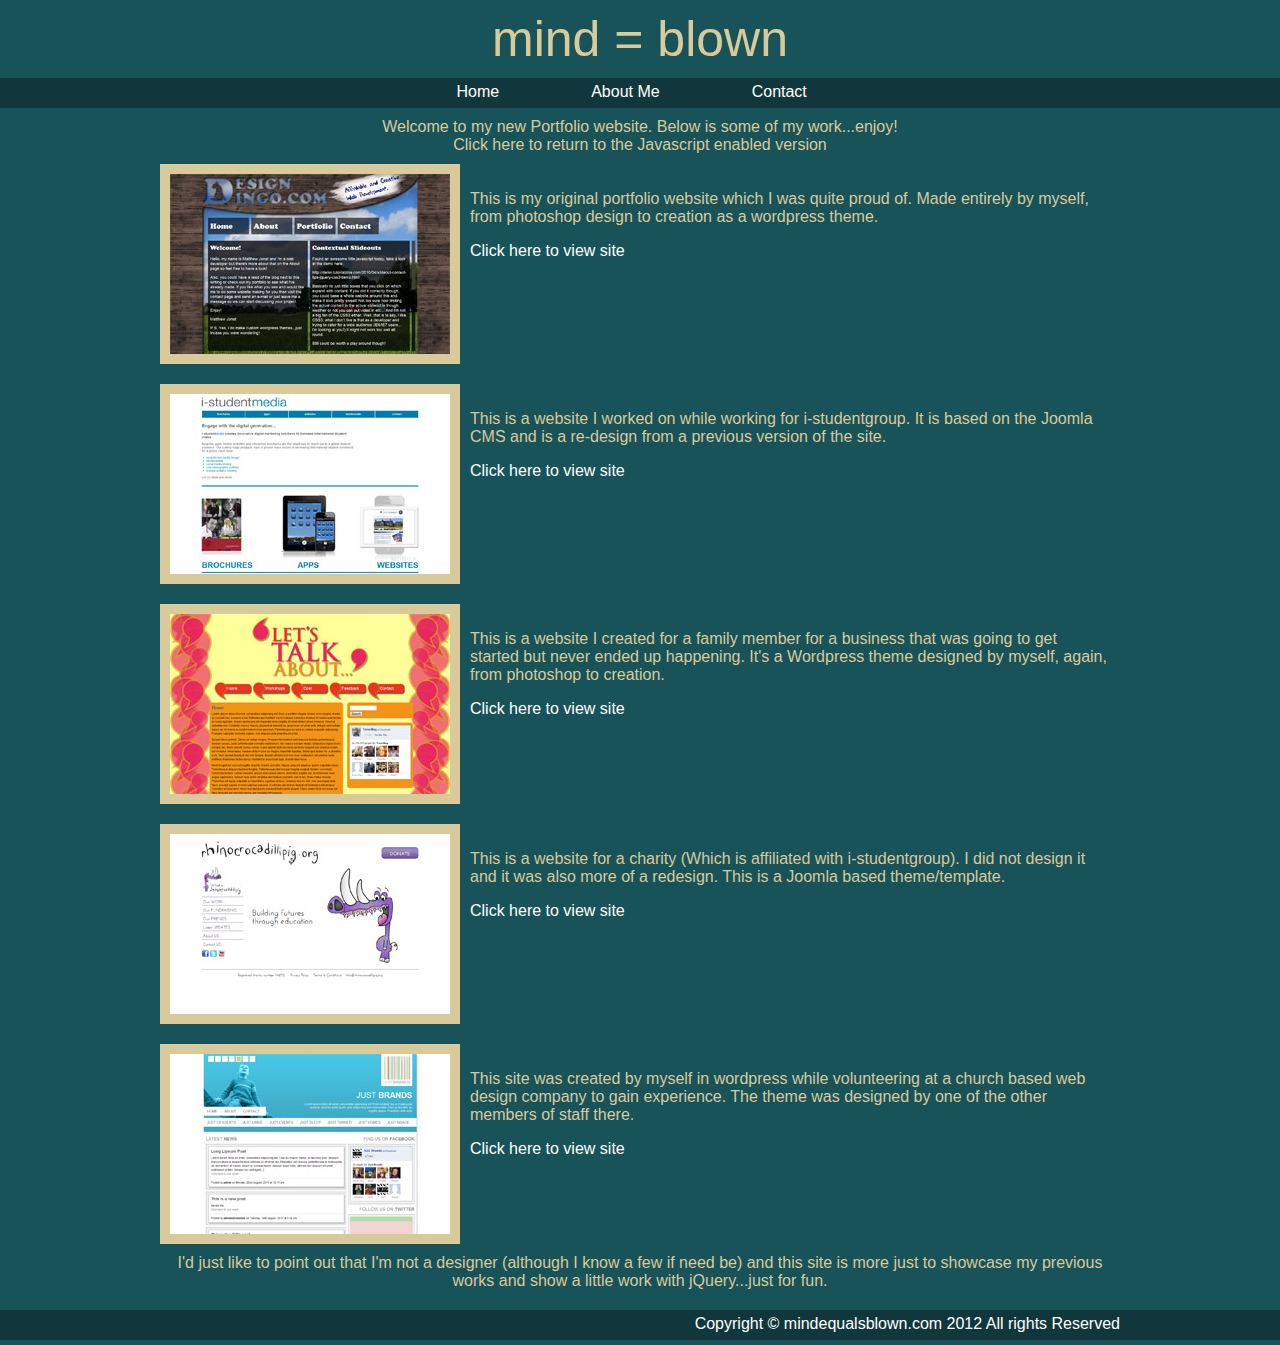
<file: index.html>
<!DOCTYPE HTML PUBLIC "-//W3C//DTD HTML 4.01 Transitional//EN"
"http://www.w3.org/TR/html4/loose.dtd">
<html xmlns="http://www.w3.org/1999/xhtml">
    <head>
        <meta http-equiv="Content-Type" content="text/html; charset=utf-8" />
        <title>mind = blown</title>
        <link href="css/styles.css" rel="stylesheet" type="text/css" />
    </head>
    <body>
    	<div id="container">
	    	<div id="header">
	    		<div id="logo">mind = blown</div>
	    		<div class="menuBg">
	    			<div class="topNav">
	    				<ul>
	    					<li>Home</li>
	    					<li><a href="about.html">About Me</a></li>
	    					<li><a href="contact.html">Contact</a></li>
	    				</ul>
	    			</div>
	    		</div>
	    	</div>
	    	<div id="mainContent">
	    		<div class="topText">
	    			<p>Welcome to my new Portfolio website. Below is some of my work...enjoy!<br /><a href="http://www.mindequalsblown.co.uk">Click here to return to the Javascript enabled version</a></p>
	    		</div>
		    		<div class="boxHolder">
		    			<div class="siteBox">
			    			<div class="sitePreview">
			    				<a href="http://www.design-dingo.com" target="_blank"><img src="images/dd-original.jpg" alt="original design dingo website" /></a>
			    			</div>
			    		</div>
			    		<div class="description">
			    				<p>This is my original portfolio website which I was quite proud of. 
			    					Made entirely by myself, from photoshop design to creation as a wordpress theme.</p>
			    				<p><a href="http://www.design-dingo.com" target="_blank">Click here to view site</a></p>
			    		</div>
			    	</div>
		    		<div class="boxHolder">
			    		<div class="siteBox">
			    			<div class="sitePreview">
			    				<a href="http://www.i-studentmedia.com" target="_blank"><img src="images/i-studentmedia.jpg" alt="i-studentmedia" /></a>
			    			</div>
			    		</div>	
		    			<div class="description">
		    				<p>This is a website I worked on while working for i-studentgroup. It is based on the Joomla CMS and is a 
		    					re-design from a previous version of the site.</p>
		    				<p><a href="http://www.i-studentmedia.com" target="_blank">Click here to view site</a></p>
		    			</div>
		    		</div>
		    		<div class="boxHolder">
			    		<div class="siteBox">
			    			<div class="sitePreview">
			    				<a href="http://cleanboy.freehostingcloud.com/letstalkabout/" target="_blank"><img src="images/lta.jpg" alt="Lets Talk About" /></a>
			    			</div>
			    		</div>
		    			<div class="description">
		    				<p>This is a website I created for a family member for a business that was going to get started but never
		    					ended up happening. It's a Wordpress theme designed by myself, again, from photoshop to creation.</p>
		    				<p><a href="http://cleanboy.freehostingcloud.com/letstalkabout/" target="_blank">Click here to view site</a></p>
		    			</div>		    		
			    	</div>			   
		    		<div class="boxHolder">
			    		<div class="siteBox">
			    			<div class="sitePreview">
			    				<a href="http://www.rhinocrocadillipig.org" target="_blank"><img src="images/rhino.jpg" alt="Rhinocrocadillipig Charity" /></a>
			    			</div>
			    		</div>
		    			<div class="description">
		    				<p>This is a website for a charity (Which is affiliated with i-studentgroup). I did not design it
		    					and it was also more of a redesign. This is a Joomla based theme/template.</p>
		    				<p><a href="http://www.rhinocrocadillipig.org" target="_blank">Click here to view site</a></p>
		    			</div>
			    	</div>
		    		<div class="boxHolder">
			    		<div class="siteBox">
			    			<div class="sitePreview">
			    				<a href="http://cleanboy.freehostingcloud.com/wp_test/" target="_blank"><img src="images/justbrands.jpg" alt="Just Brands" /></a>
			    			</div>
			    		</div>
		    			<div class="description">
		    				<p>This site was created by myself in wordpress while volunteering at a church based web design company
		    					to gain experience. The theme was designed by one of the other members of staff there.</p>
		    				<p><a href="http://cleanboy.freehostingcloud.com/wp_test/" target="_blank">Click here to view site</a></p>
		    			</div>
			    	</div>		    	
	    		<div class="topText">
	    			<p>I'd just like to point out that I'm not a designer (although I know a few if need be) and this site is more just to showcase my previous works and show a little work with jQuery...just for fun.</p>
	    		</div>
	    	</div>
	        <div id="footer">
	        	<div class="menuBg">
	        		<div class="topNav">
	        			<p>Copyright © mindequalsblown.com 2012 All rights Reserved</p>
	        		</div>
	        	</div>
	        </div>
       	</div>
    </body>
</html>
</file>
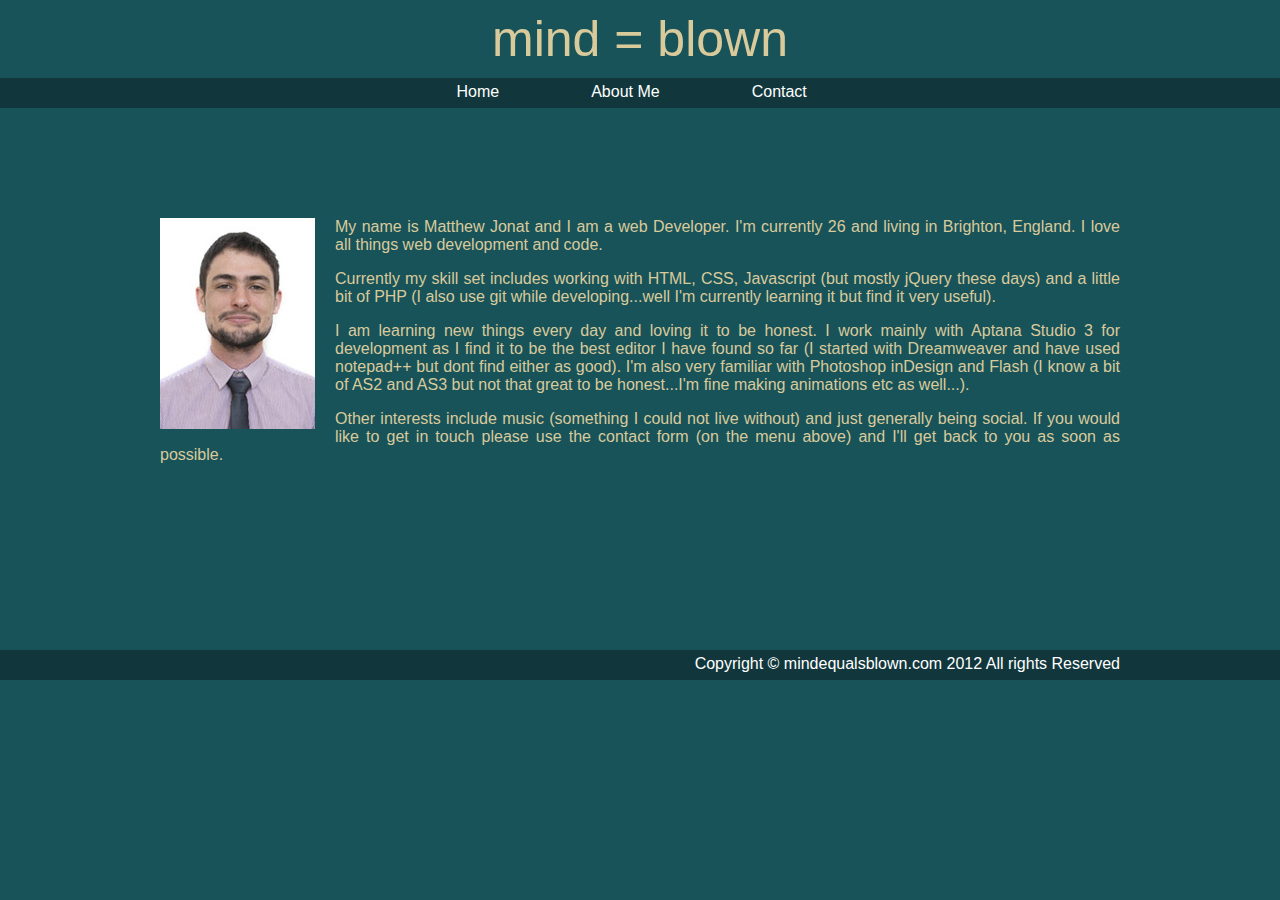
<file: about.html>
<!DOCTYPE HTML PUBLIC "-//W3C//DTD HTML 4.01 Transitional//EN"
"http://www.w3.org/TR/html4/loose.dtd">
<html xmlns="http://www.w3.org/1999/xhtml">
    <head>
        <meta http-equiv="Content-Type" content="text/html; charset=utf-8" />
        <title>mind = blown</title>
        <script src="https://ajax.googleapis.com/ajax/libs/jquery/1.7.2/jquery.min.js"></script>
        <script src="javascript/dingo.js"></script>
        <link href="css/styles.css" rel="stylesheet" type="text/css" />
    </head>
    <body>
    	<div id="container">
	    	<div id="header">
	    		<div id="logo">mind = blown</div>
	    		<div class="menuBg">
	    			<div class="topNav">
	    				<ul>
	    					<li><a href="index.html">Home</a></li>
	    					<li>About Me</li>
	    					<li><a href="contact.html">Contact</a></li>
	    				</ul>
	    			</div>
	    		</div>
	    	</div>
	    	<div id="mainContent">
	    		<div id="selfInfo">
	    			<img src="images/me.jpg" alt="Matthew Jonat" class="me-photo" />
	    			<p>My name is Matthew Jonat and I am a web Developer. I'm currently 26 and living in Brighton, England. I love all things web development and code.</p>
	    			<p>Currently my skill set includes working with HTML, CSS, Javascript (but mostly jQuery these days) and a little bit of PHP (I also use git while developing...well I'm currently learning it but find it very useful).</p>
	    			<p>I am learning new things every day and loving it to be honest. I work mainly with Aptana Studio 3 for development as I find it to be the best editor I have found so far (I started with Dreamweaver and have used notepad++ but dont find either as good). I'm also very familiar with Photoshop inDesign and Flash (I know a bit of AS2 and AS3 but not that great to be honest...I'm fine making animations etc as well...).</p>
	    			<p>Other interests include music (something I could not live without) and just generally being social. If you would like to get in touch please use the contact form (on the menu above) and I'll get back to you as soon as possible.</p>
	    		</div>
	    	</div>
	        <div id="footer">
	        	<div class="menuBg">
	        		<div class="topNav">
	        			<p>Copyright © mindequalsblown.com 2012 All rights Reserved</p>
	        		</div>
	        	</div>
	        </div>
       	</div>
    </body>
</html>
</file>
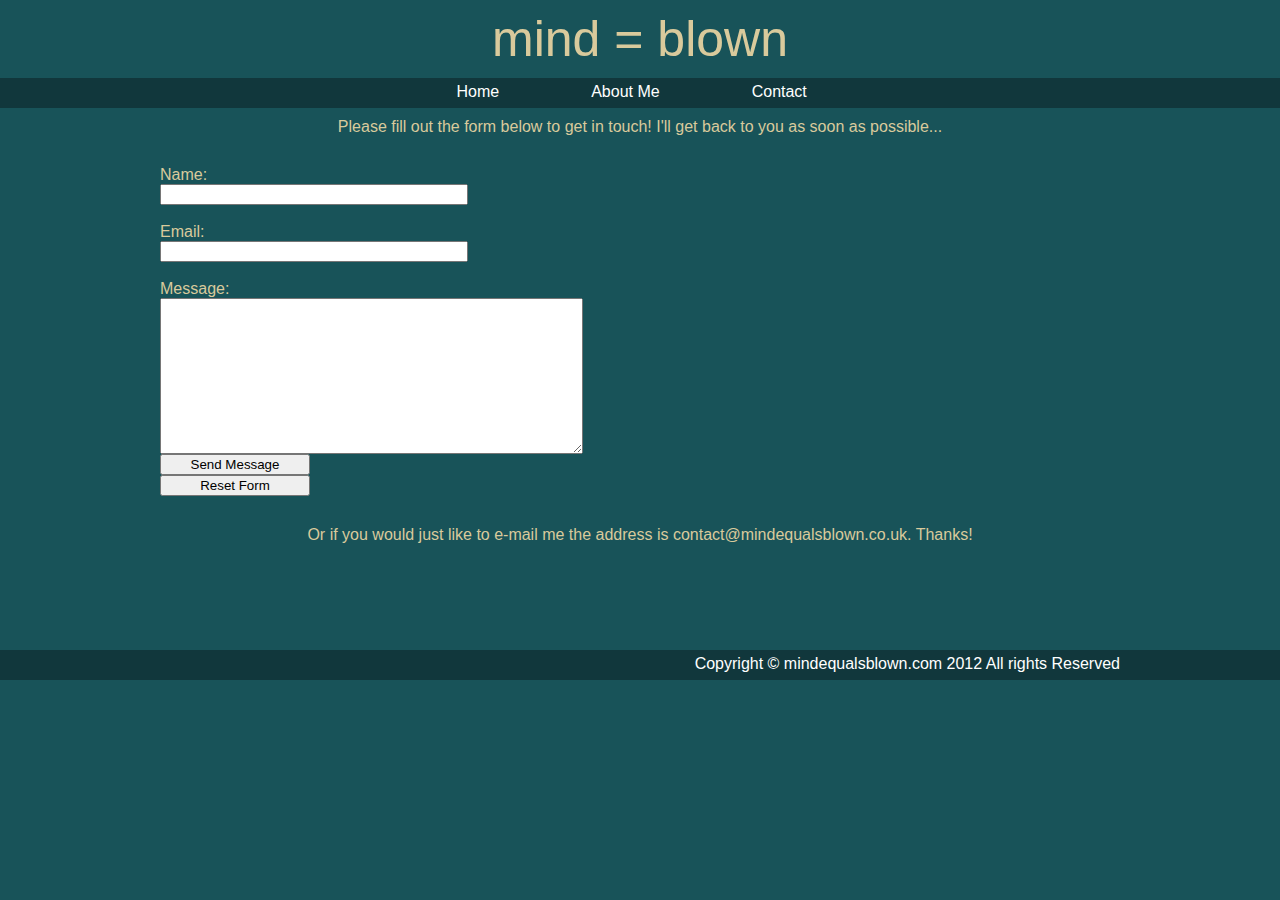
<file: contact.html>
<!DOCTYPE HTML PUBLIC "-//W3C//DTD HTML 4.01 Transitional//EN"
"http://www.w3.org/TR/html4/loose.dtd">
<html xmlns="http://www.w3.org/1999/xhtml">
    <head>
        <meta http-equiv="Content-Type" content="text/html; charset=utf-8" />
        <title>mind = blown</title>
        <script src="https://ajax.googleapis.com/ajax/libs/jquery/1.7.2/jquery.min.js"></script>
        <script src="javascript/dingo.js"></script>
        <link href="css/styles.css" rel="stylesheet" type="text/css" />
    </head>
    <body>
    	<div id="container">
	    	<div id="header">
	    		<div id="logo">mind = blown</div>
	    		<div class="menuBg">
	    			<div class="topNav">
	    				<ul>
	    					<li><a href="index.html">Home</a></li>
	    					<li><a href="about.html">About Me</a></li>
	    					<li>Contact</li>
	    				</ul>
	    			</div>
	    		</div>
	    	</div>
	    	<div id="mainContent">
	    		<div class="topText">
	    			<p>Please fill out the form below to get in touch! I'll get back to you as soon as possible...</p>
	    		</div>
	    		<div id="contactForm">
		    		<form action="mail.php" method="post" name="contactForm" onsubmit="return validateForm()">
		    			<label><span class="formTxt">Name:</span></label><input class="longer" type="text" name="name"><br />
		    			<label><span class="formTxt">Email:</span></label><input class="longer" type="text" name="email"><br />
		    			<span class="formTxt">Message:</span><br /><textarea name="message" rows="10" cols="50"></textarea><br />
		    			<input class="buttons" type="submit" value="Send Message"><input class="buttons" type="reset" value="Reset Form">
		    		</form>
	    		</div>
	    		<div class="topText">
	    			<p style="margin-top:30px">Or if you would just like to e-mail me the address is <a href="mailto:contact@mindequalsblown.co.uk">contact@mindequalsblown.co.uk</a>. Thanks!</p>
	    		</div>
	    	</div>
	        <div id="footer">
	        	<div class="menuBg">
	        		<div class="topNav">
	        			<p>Copyright © mindequalsblown.com 2012 All rights Reserved</p>
	        		</div>
	        	</div>
	        </div>
       	</div>
    </body>
</html>
</file>
<file: css/styles.css>
body {
	background-color:#185359; 
	margin:0;
	font-family:Verdana, Geneva, Arial, Helvetica, sans-serif;
}
a{
	text-decoration:none;
	color:#D9CA9C;
}
a:hover{
	text-decoration:underline;
}
#container{
	background:none;
	width:960px;
	margin:10px auto 0 auto;
}
#header{
	float:left;
	width:960px;
}
#header #logo{
	width:960px;
	text-align:center;
	font-size:50px;
	color:#D9CA9C;
	margin-bottom:10px;
}
#mainContent{
	margin-top:40px;
	float:left;
	margin-bottom:20px;
	min-height:512px;
	width:960px;
}
.menuBg{
	position:absolute;
	height:30px;
	right:0;
	left:0;
	background-image:url("../images/menuBg.png");
}
.menuBg .topNav{
	position:relative;
	width:960px;
	height:30px;
	margin:0 auto;
	color: #FFFFFF;
}
.menuBg .topNav ul{
	width:551px;
	margin:5px auto 0 auto;
	padding:0;
}
.menuBg .topNav li{
	float:left;
	list-style-type:none;
	margin:0;
	padding:0;
	margin-left:92px;
}
.menuBg .topNav a, .description a{
	color:#FFFFFF
}
.menuBg .topNav p{
	text-align:right;
	margin:5px 0 0 0;
}
.topText p{
	margin:0;
	color:#D9CA9C;
}
.topText {
	margin:0;
	text-align:center;
	display:inline-block;
	width:960px;
}
.content-top-row{
	width:960px;
	float:left;
}
.content-bottom-row{
	width:630px;
	margin:0 auto;
}
.boxHolder{
	position:relative;
	float:left;
	width:960px;
	height:200px;
	margin-top:10px;
	margin-bottom:10px;
}
.siteBox{
	position:relative;
	float:left;
	width:300px;
	height:200px;
	background-color:#D9CA9C;
	z-index:3;
}
.sitePreview img{
	position:relative;
	width:280px;
	height:180px;
	margin:10px;
	z-index:2;
}
.description{
	float:left;
	width:640px;
	height:180px;
	padding:10px;
	color:#D9CA9C;
}
.trs{
	z-index:7;
}
.trd{
	z-index:6;
}
.brs{
	z-index:5;
}
.brd{
	z-index:4;
}
.tr{
	margin-right:15px;
}
.tm{
	margin-left:15px;
	margin-right:15px;
}
.tl{
	margin-left:15px;
}
.br{
	margin:20px 0 10px 0;
}
.bm{
	margin:20px 15px 0 15px;
}
.bl{
	margin:20px 0 10px 15px;
}
#selfInfo{
	margin-top:100px;
	text-align:justify;
	color:#D9CA9C;
}
.me-photo{
	float:left;
	margin-right:20px;
}
/* CONTACT */
#contactForm{
	margin-top:30px;
}
#contactForm input{
	display:block;
}
#contactForm .buttons{
	width:150px;
}
.longer{
	width:300px;
}
.formTxt{
	color:#D9CA9C;
}
#footer{
	width:960px;
	float:left;
}
</file>
